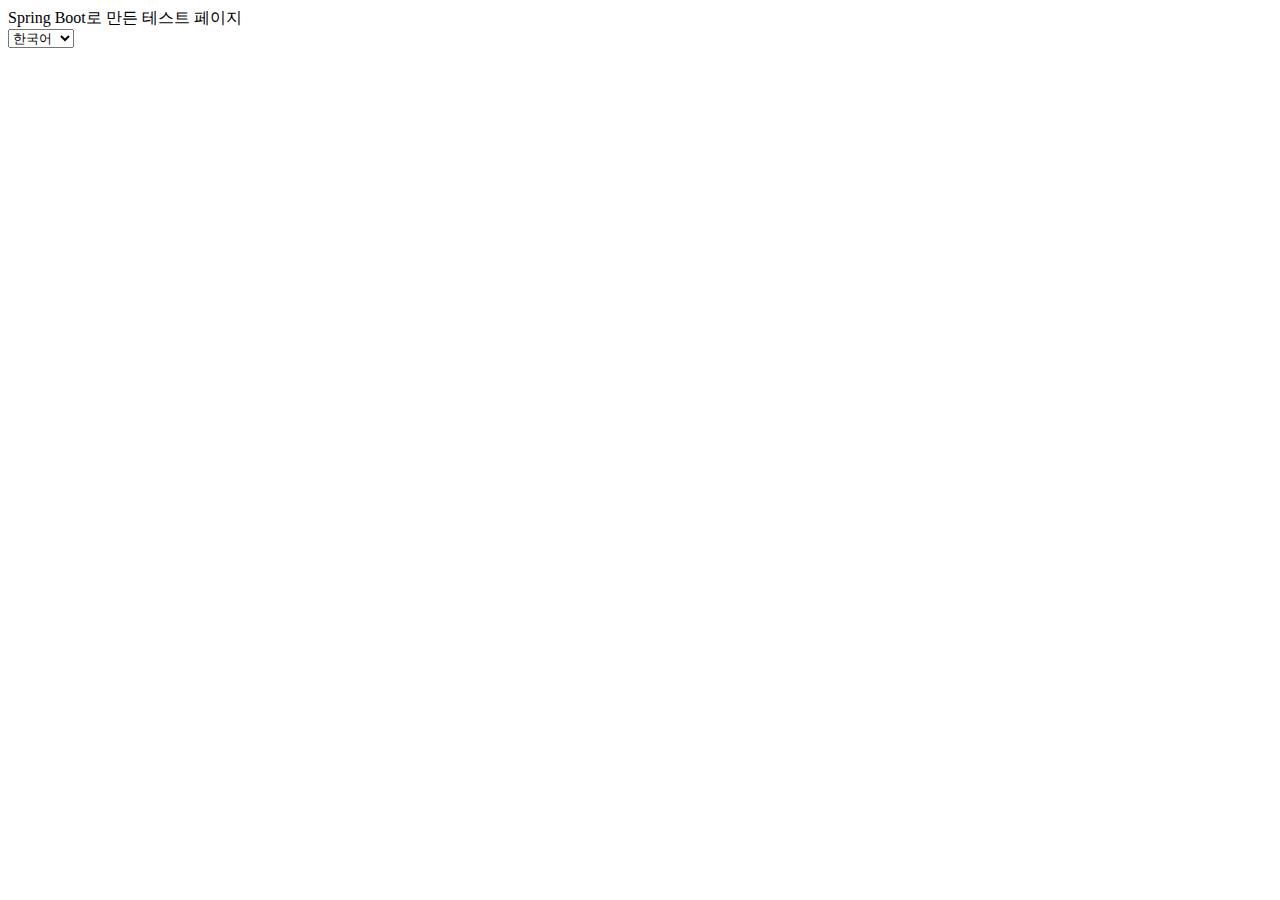
<file: src/main/resources/templates/fragments/footer.html>
<!DOCTYPE html>
<html xmlns:th="http://www.thymeleaf.org">
    <div class="footer" th:fragment="commonFooter">
    	<div class="footer_msg">
    		Spring Boot로 만든 테스트 페이지
    	</div>
    	<div class="select_lang">
    		<select>
	    		<option>한국어</option>
	    		<option>English</option>
	    	</select>
    	</div>
    </div>
</html>
</file>
